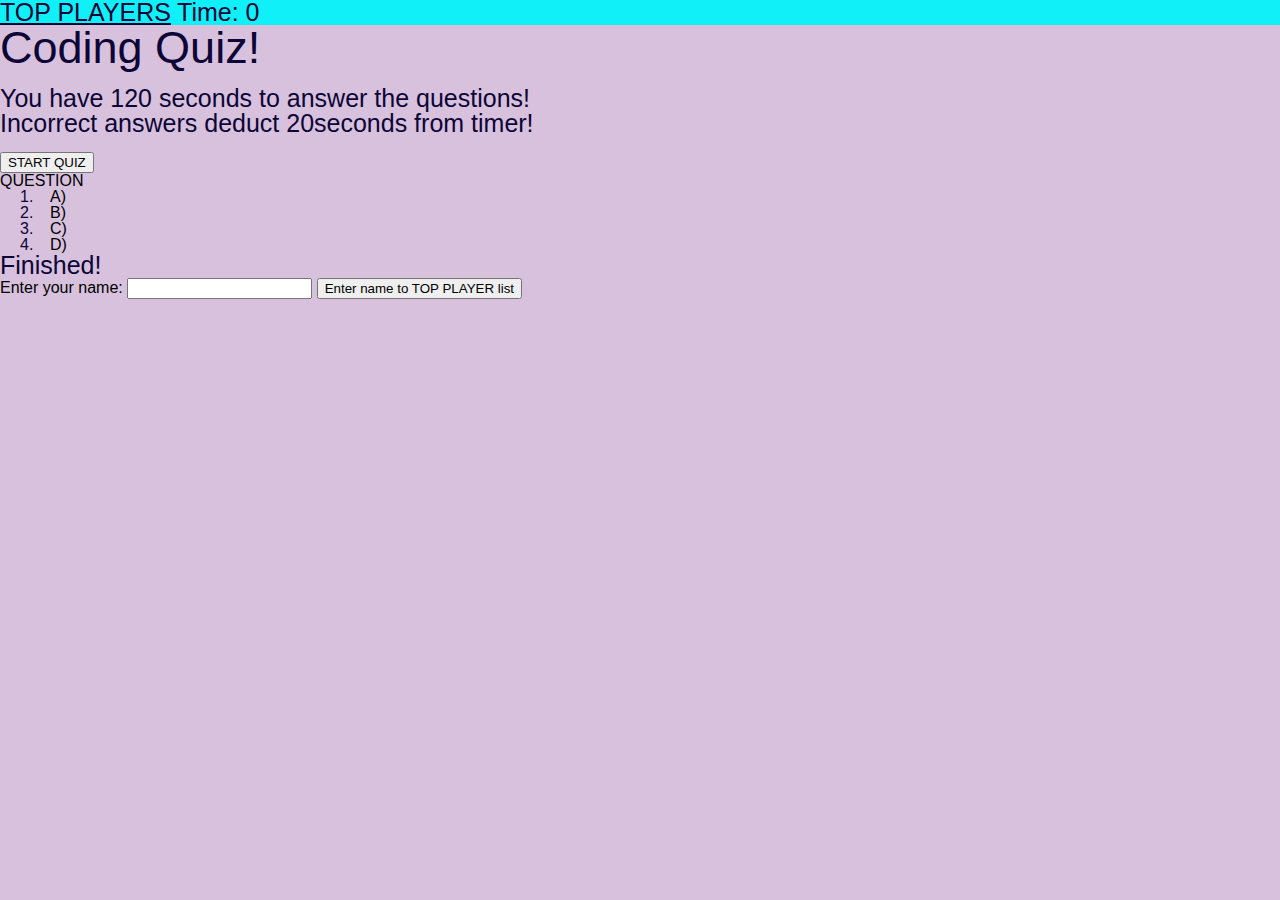
<file: index.html>
<!DOCTYPE html>
<html lang="en">
<head>
    <meta charset="UTF-8">
    <meta name="viewport" content="width=device-width, initial-scale=1.0">
    <link rel="stylesheet" href= "./CSS/reset.css">
    <link href="https://cdn.jsdelivr.net/npm/bootstrap@5.0.0-beta1/dist/css/bootstrap.min.css" 
    rel="stylesheet" integrity="sha384-giJF6kkoqNQ00vy+HMDP7azOuL0xtbfIcaT9wjKHr8RbDVddVHyTfAAsrekwKmP1" 
    crossorigin="anonymous">
    <link rel="stylesheet" href="./CSS/style.css">
    <title>Coding Quiz!</title>
    
</head>

<body>
    <header class="p-2 float-right" style="background-color: rgb(16, 240, 248)">
        <strong><a href="highscores.html">TOP PLAYERS</a></strong>
        <span id="timer" class="float-right">Time: 0</span>
    </header>

    <!-- Home screen container -->
    <div class="container mt-5" id="home">
        <div class="row justify-content-center mt-5 pt-3 pb-3">
            <div class="col-10 col-lg-8 text-center">
                <h1>Coding Quiz!</h1><br>
                <h5><p>You have 120 seconds to answer the questions!<br></h5>
                    <h2>Incorrect answers deduct 20seconds from timer!</h2></p><br>
                <button type="button" id="startBtn" class="btn btn-primary btn-lg">START QUIZ</button>
            </div>
        </div>
    </div>

    <!-- Q&A container-->
    <div class="container mt-7 d-none" id="quiz">
        <div class="row justify-content-center mt-7 pt-5 pb-5">
            <div class="col-10 col-lg-8" id="QA-block">
                <h3 id="questions" class="mb-4">QUESTION</h3>
                <ul id="answers" class="list-unstyled">
                    <li class="answerChoice">A) </li>
                    <li class="answerChoice">B) </li>
                    <li class="answerChoice">C) </li>
                    <li class="answerChoice">D) </li>
                </ul>
                <p class="feedback"></p>
            </div>
        </div>
    </div>

    <!-- Finished screen container -->
    <div class="container mt-7 d-none" id="submit-score">
        <div class="row justify-content-center mt-7 pt-5 pb-5">
            <div class="col-8 col-lg-6">
                <h2>Finished!</h2>
                <p id="user-score"> </p>
                <form class="form-group">
                    <label for="new-score">Enter your name: </label>
                    <input type="text" id="userName">
                    <button type="button" class="btn btn-info btn-sm submitBtn">Enter name to TOP PLAYER list</button>
                </form>
            </div>
        </div>
    </div>

    <script src="https://code.jquery.com/jquery-3.5.1.slim.min.js" 
        integrity="sha256-4+XzXVhsDmqanXGHaHvgh1gMQKX40OUvDEBTu8JcmNs=" 
        crossorigin="anonymous"></script>
    <script src="https://cdn.jsdelivr.net/npm/@popperjs/core@2.5.4/dist/umd/popper.min.js" 
        integrity="sha384-q2kxQ16AaE6UbzuKqyBE9/u/KzioAlnx2maXQHiDX9d4/zp8Ok3f+M7DPm+Ib6IU" 
        crossorigin="anonymous"></script>
    <script src="https://cdn.jsdelivr.net/npm/bootstrap@5.0.0-beta1/dist/js/bootstrap.min.js" 
        integrity="sha384-pQQkAEnwaBkjpqZ8RU1fF1AKtTcHJwFl3pblpTlHXybJjHpMYo79HY3hIi4NKxyj" 
        crossorigin="anonymous"></script>
    <script src="./JS/questions.js"></script>
    <script src="./JS/main.js"></script>
</body>
</html>
</file>
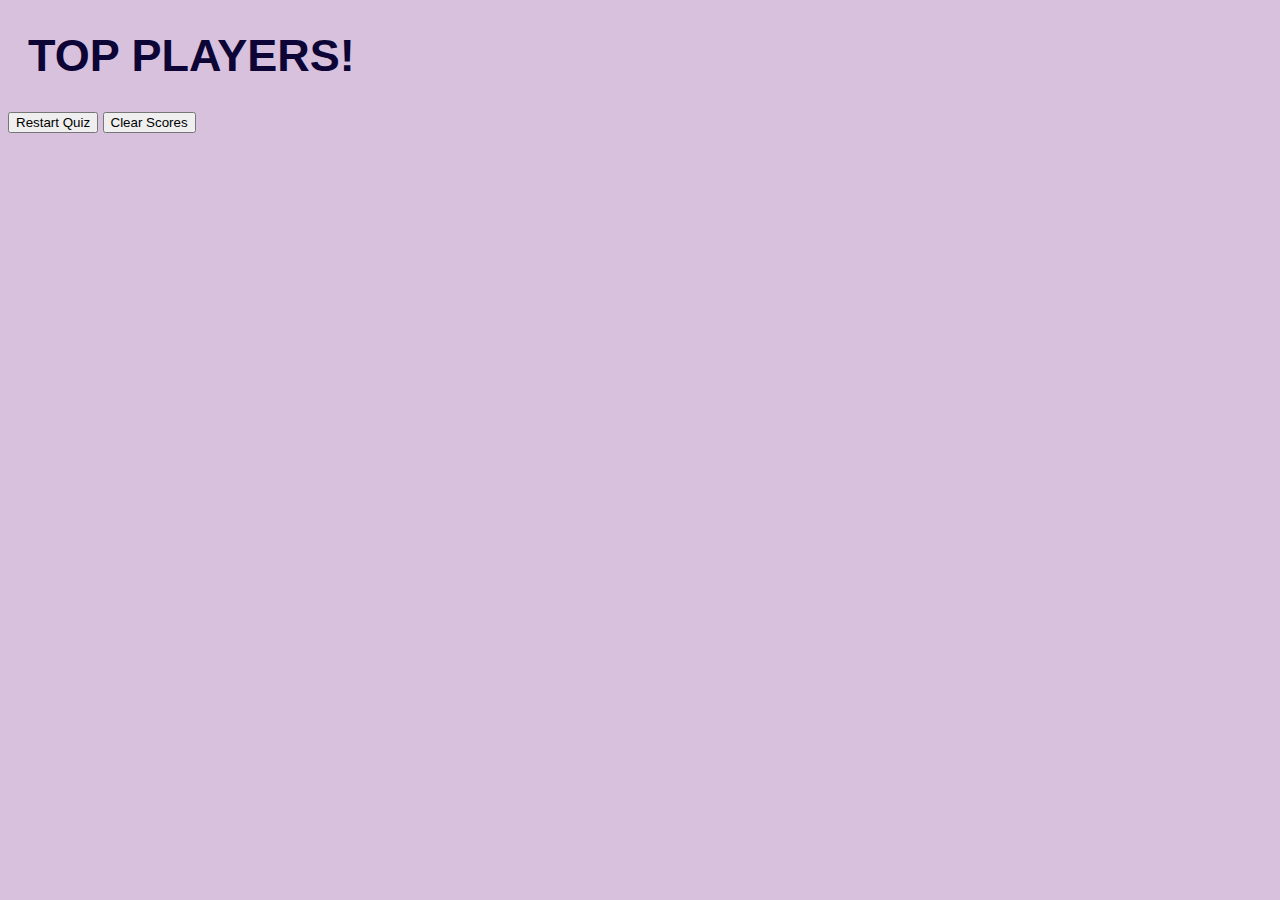
<file: highscores.html>
<!DOCTYPE html>
<html lang="en">
<head>
    <meta charset="UTF-8">
    <meta name="viewport" content="width=device-width, initial-scale=1.0">
    <link href="https://cdn.jsdelivr.net/npm/bootstrap@5.0.0-beta1/dist/css/bootstrap.min.css" 
    rel="stylesheet" integrity="sha384-giJF6kkoqNQ00vy+HMDP7azOuL0xtbfIcaT9wjKHr8RbDVddVHyTfAAsrekwKmP1" 
    crossorigin="anonymous">
    <link rel="stylesheet" href="./CSS/style.css">
    <title>Highscores</title>

</head>

<body>
    <div class="container mt-8">
        <div class="row justify-content-center mt-5 pt-3 pb-3">
            <div class="col-10 col-lg-8">
                <h1 id="scoresTitle"><strong>TOP PLAYERS!</h1></strong>
                <ol id='score-list' class="mb-4"></ol>
                <button type="button" class="btn btn-info btn-sm restartBtn">Restart Quiz</button>
                <button type="button" class="btn btn-info btn-sm clearBtn">Clear Scores</button>
            </div>
        </div>
    </div>




    <script src="https://code.jquery.com/jquery-3.5.1.slim.min.js" 
        integrity="sha256-4+XzXVhsDmqanXGHaHvgh1gMQKX40OUvDEBTu8JcmNs=" 
        crossorigin="anonymous"></script>
    <script src="https://cdn.jsdelivr.net/npm/@popperjs/core@2.5.4/dist/umd/popper.min.js" 
        integrity="sha384-q2kxQ16AaE6UbzuKqyBE9/u/KzioAlnx2maXQHiDX9d4/zp8Ok3f+M7DPm+Ib6IU" 
        crossorigin="anonymous"></script>
    <script src="https://cdn.jsdelivr.net/npm/bootstrap@5.0.0-beta1/dist/js/bootstrap.min.js" 
        integrity="sha384-pQQkAEnwaBkjpqZ8RU1fF1AKtTcHJwFl3pblpTlHXybJjHpMYo79HY3hIi4NKxyj" 
        crossorigin="anonymous"></script>
    <script src="./JS/highscores.js"></script>
    
</body>
</html>
</file>
<file: CSS/style.css>
html, body {
    background-color: rgb(215, 193, 221);
    font-family: 'Franklin Gothic Medium', 'Arial Narrow Bold', Arial, sans-serif;
}

h1 {
    color:  rgb(12, 5, 54); 
    font-size: 45px;
    font-family:'Franklin Gothic Medium', 'Arial Narrow', Arial, sans-serif;
}

h2, h5, a, span {
    color: rgb(12, 5, 54);
    font-size: 25px;
}


.p-2 {
    font-size: 22px; 
     font-family:'Franklin Gothic Medium', 'Arial Narrow', Arial, sans-serif ;
}

#score-list {
    font-size: 21px;
    color: rgb(0, 0, 0);   
    }


ol {
    list-style: none;
    counter-reset: li;
}

li {
    counter-increment: li;
}

li::before {
    content: "." counter(li);
    color: rgb(12, 5, 54);
    display: inline-block;
    width: 20px;
    margin-left: 20px;
    margin-right: 10px;
    text-align: left;
    direction: rtl;
}

#scoresTitle {
    padding-left: 20px;
}
</file>
